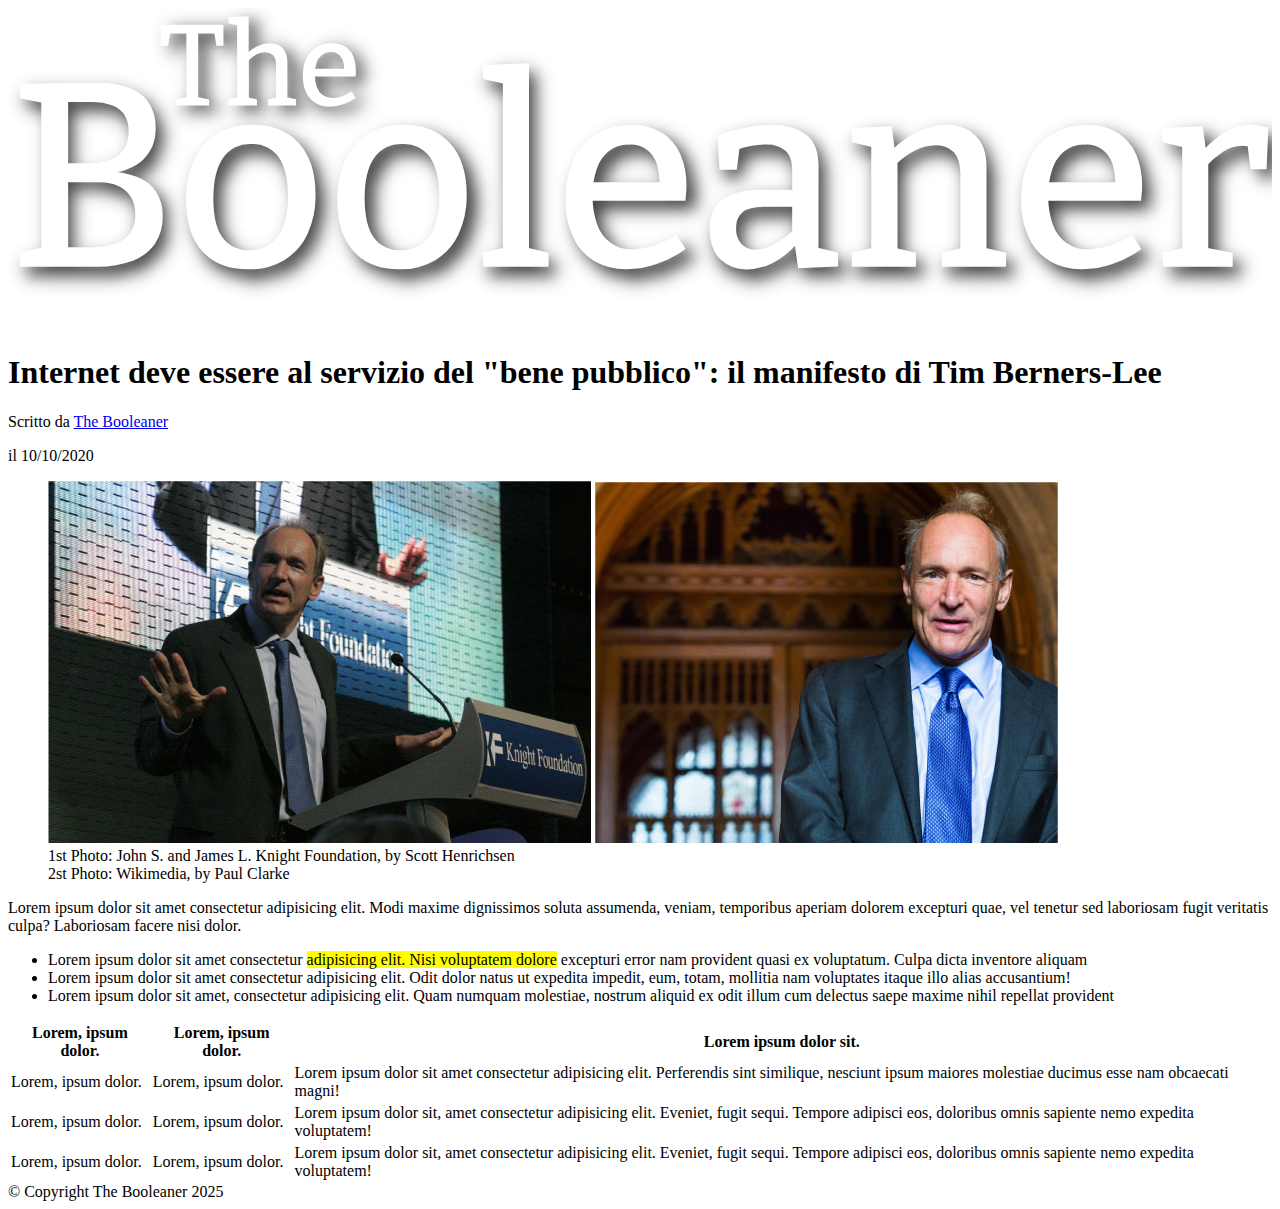
<file: index.html>
<!DOCTYPE html>
<html lang="en">

<head>
    <meta charset="UTF-8">
    <meta name="viewport" content="width=device-width, initial-scale=1.0">
    <title>The Booleaner</title>
    <link rel="stylesheet" href="./css/app.css">
</head>

<body>

    <header class="page-header">
        <!-- intestazione -->
        <img class="logo" src="./img/logo.svg" alt="The Booleaner">
    </header>
    <main class="page-content">
        <!-- contenuto principale -->
        <h1 class="main-title">
            Internet deve essere al servizio del "bene pubblico": il manifesto di Tim Berners-Lee
        </h1>
        <p class="article-author">Scritto da <a href="#">The Booleaner</a></p>
        <p class="article-date">il 10/10/2020</p>

        <figure>
            <img src="./img/tim-1.jpg" alt="">
            <img src="./img/tim-2.jpg" alt="">
            <figcaption class="article-image">
                1st Photo: John S. and James L. Knight Foundation, by Scott Henrichsen
                <br>
                2st Photo: Wikimedia, by Paul Clarke
            </figcaption>
        </figure>

        <p>
            Lorem ipsum dolor sit amet consectetur adipisicing elit. Modi maxime dignissimos soluta assumenda, veniam,
            temporibus aperiam dolorem excepturi quae, vel tenetur sed laboriosam fugit veritatis culpa? Laboriosam
            facere nisi dolor.
        </p>

        <ul class="article-list">
            <li>
                Lorem ipsum dolor sit amet consectetur <mark class="mark">adipisicing elit. Nisi voluptatem
                    dolore</mark> excepturi error nam provident quasi ex voluptatum. Culpa dicta inventore aliquam
            </li>
            <li>
                Lorem ipsum dolor sit amet consectetur adipisicing elit. Odit dolor natus ut expedita impedit, eum,
                totam, mollitia nam voluptates itaque illo alias accusantium!
            </li>
            <li>
                Lorem ipsum dolor sit amet, consectetur adipisicing elit. Quam numquam molestiae, nostrum aliquid ex
                odit illum cum delectus saepe maxime nihil repellat provident
            </li>
        </ul>

        <table class="table">
            <thead class="tr-head">
                <tr>
                    <th class="w-25">Lorem, ipsum dolor.</th>
                    <th class="w-25">Lorem, ipsum dolor.</th>
                    <th class="w-50">Lorem ipsum dolor sit.</th>
                </tr>
            </thead>
            <tbody>
                <tr class="tr-body-odd">
                    <td>Lorem, ipsum dolor.</td>
                    <td>Lorem, ipsum dolor.</td>
                    <td>Lorem ipsum dolor sit amet consectetur adipisicing elit. Perferendis sint similique, nesciunt
                        ipsum maiores molestiae ducimus esse nam obcaecati magni!</td>
                </tr>
                <tr>
                    <td>Lorem, ipsum dolor.</td>
                    <td>Lorem, ipsum dolor.</td>
                    <td>Lorem ipsum dolor sit, amet consectetur adipisicing elit. Eveniet, fugit sequi. Tempore adipisci
                        eos, doloribus omnis sapiente nemo expedita voluptatem!</td>
                </tr>
                <tr class="tr-body-odd">
                    <td>Lorem, ipsum dolor.</td>
                    <td>Lorem, ipsum dolor.</td>
                    <td>Lorem ipsum dolor sit, amet consectetur adipisicing elit. Eveniet, fugit sequi. Tempore adipisci
                        eos, doloribus omnis sapiente nemo expedita voluptatem!</td>
                </tr>
            </tbody>
        </table>
    </main>
    <footer class="page-footer">
        <!-- pie di pagina -->
        &copy; Copyright The Booleaner 2025
    </footer>
</body>

</html>
</file>
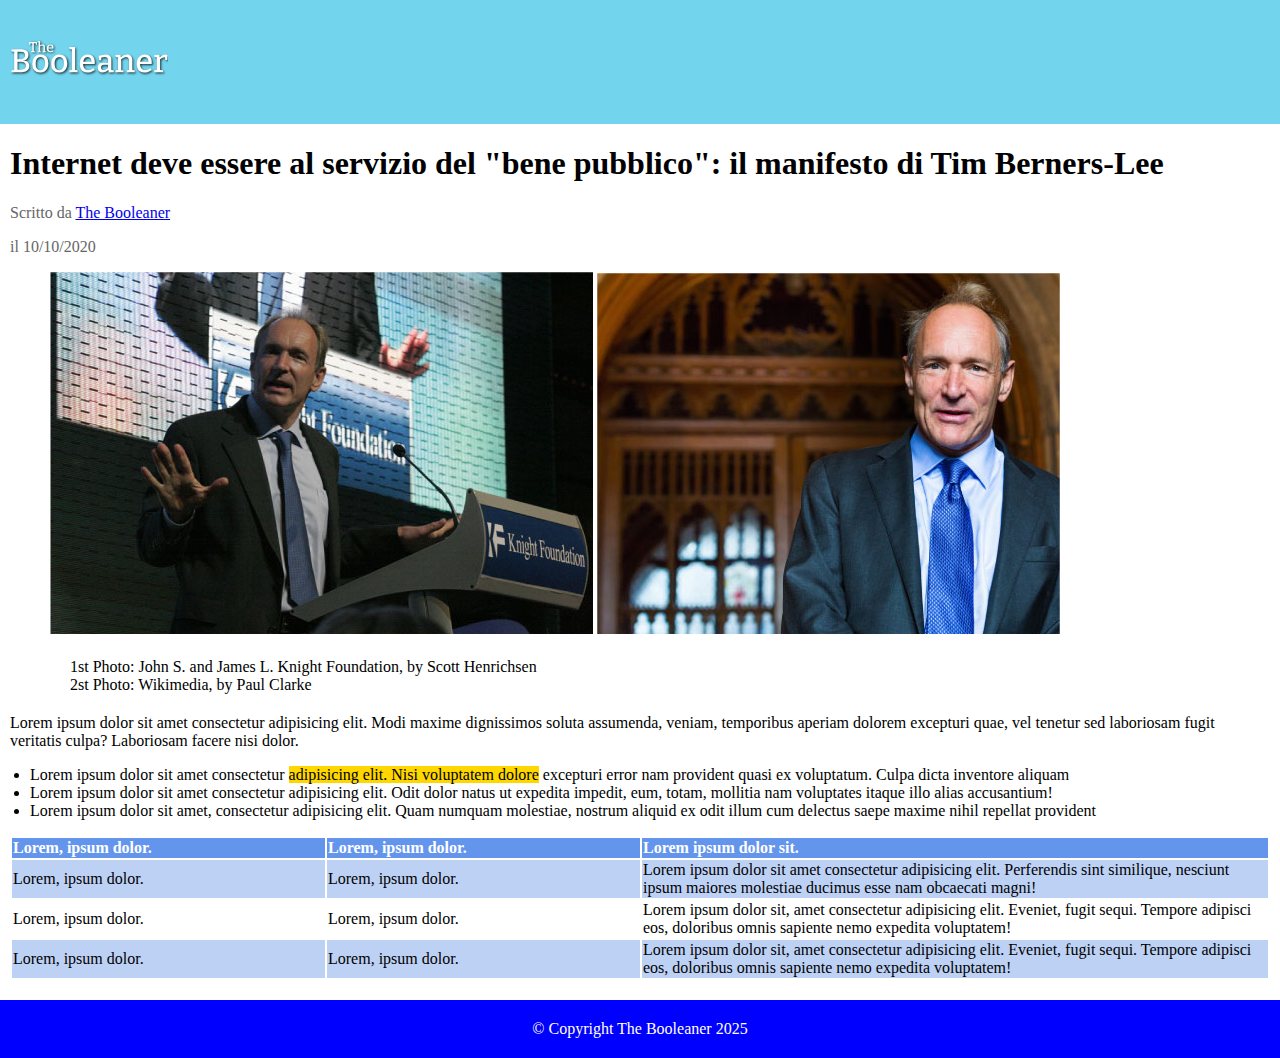
<file: html-css-booleaner/index.html>
<!DOCTYPE html>
<html lang="en">
<head>
    <meta charset="UTF-8">
    <meta name="viewport" content="width=device-width, initial-scale=1.0">
    <title>The Booleaner</title>
    <link rel="stylesheet" href="./css/app.css">
</head>
<body>

    <header class="page-header"> 
        <!-- intestazione -->
        <img class="logo" src="/img/logo.svg" alt="The Booleaner">
    </header>
    <main class="page-content">
        <!-- contenuto principale -->
        <h1 class="main-title">
            Internet deve essere al servizio del "bene pubblico": il manifesto di Tim Berners-Lee
        </h1>
        <p class="article-author">Scritto da <a href="#">The Booleaner</a></p> 
        <p class="article-date">il 10/10/2020</p>

            <figure>
                <img src="/img/tim-1.jpg" alt="">
                <img src="/img/tim-2.jpg" alt="">
                <figcaption class="article-image">
                    1st Photo: John S. and James L. Knight Foundation, by Scott Henrichsen
                    <br>
                    2st Photo: Wikimedia, by Paul Clarke
                </figcaption>
            </figure>

            <p>
                Lorem ipsum dolor sit amet consectetur adipisicing elit. Modi maxime dignissimos soluta assumenda, veniam, temporibus aperiam dolorem excepturi quae, vel tenetur sed laboriosam fugit veritatis culpa? Laboriosam facere nisi dolor.
            </p>
            
            <ul class="article-list">
                <li>
                    Lorem ipsum dolor sit amet consectetur <mark class="mark">adipisicing elit. Nisi voluptatem dolore</mark> excepturi error nam provident quasi ex voluptatum. Culpa dicta inventore aliquam 
                </li>
                <li>
                    Lorem ipsum dolor sit amet consectetur adipisicing elit. Odit dolor natus ut expedita impedit, eum, totam, mollitia nam voluptates itaque illo alias accusantium! 
                </li>
                <li>
                    Lorem ipsum dolor sit amet, consectetur adipisicing elit. Quam numquam molestiae, nostrum aliquid ex odit illum cum delectus saepe maxime nihil repellat provident 
                </li>
            </ul>

            <table class="table">
                <thead class="tr-head">
                    <tr>
                        <th class="w-25">Lorem, ipsum dolor.</th>
                        <th class="w-25">Lorem, ipsum dolor.</th>
                        <th class="w-50">Lorem ipsum dolor sit.</th>
                    </tr>
                </thead>
                <tbody>
                    <tr class="tr-body-odd">
                        <td>Lorem, ipsum dolor.</td>
                        <td>Lorem, ipsum dolor.</td>
                        <td>Lorem ipsum dolor sit amet consectetur adipisicing elit. Perferendis sint similique, nesciunt ipsum maiores molestiae ducimus esse nam obcaecati magni!</td>
                    </tr>
                    <tr>
                        <td>Lorem, ipsum dolor.</td>
                        <td>Lorem, ipsum dolor.</td>
                        <td>Lorem ipsum dolor sit, amet consectetur adipisicing elit. Eveniet, fugit sequi. Tempore adipisci eos, doloribus omnis sapiente nemo expedita voluptatem!</td>
                    </tr>
                    <tr class="tr-body-odd">
                        <td>Lorem, ipsum dolor.</td>
                        <td>Lorem, ipsum dolor.</td>
                        <td>Lorem ipsum dolor sit, amet consectetur adipisicing elit. Eveniet, fugit sequi. Tempore adipisci eos, doloribus omnis sapiente nemo expedita voluptatem!</td>
                    </tr>
                </tbody>
            </table>
        </main>
        <footer class="page-footer">
            <!-- pie di pagina -->
             &copy; Copyright The Booleaner 2025
        </footer>
    </body>
    </html>
</file>
<file: css/app.css>
body {
    
}
</file>
<file: html-css-booleaner/css/app.css>
/* RESET */
body {
    margin: 0;
}

/* HEADER */
  
.page-header {
    background-color: rgb(115, 213, 237);
    padding: 40px 10px;
}

.logo {
    height: 40px
}

/* MAIN */
.page-content {
    padding: 0% 10px;
}

.article-author,.article-date {
    color: #666666;
}

.article-image{
    margin: 20px;
}

.article-list{
    padding-left: 20px;
}

.mark{
    background-color: gold
}

.table{
    width: 100%;
    margin-bottom: 20px;
}

.tr-head{
    background-color: cornflowerblue;
    color: white;
    text-align: left;
}    

.tr-body-odd{
    background-color: rgb(189, 209, 245);
}

/* FOOTER */
.page-footer{
    background-color: blue;
    color: white;
    text-align: center;
    padding: 20px 10px;
}

/* UTILITIES */
.w-25{
    width: 25%;
}
.w-50{
    width: 50%;
}
</file>
